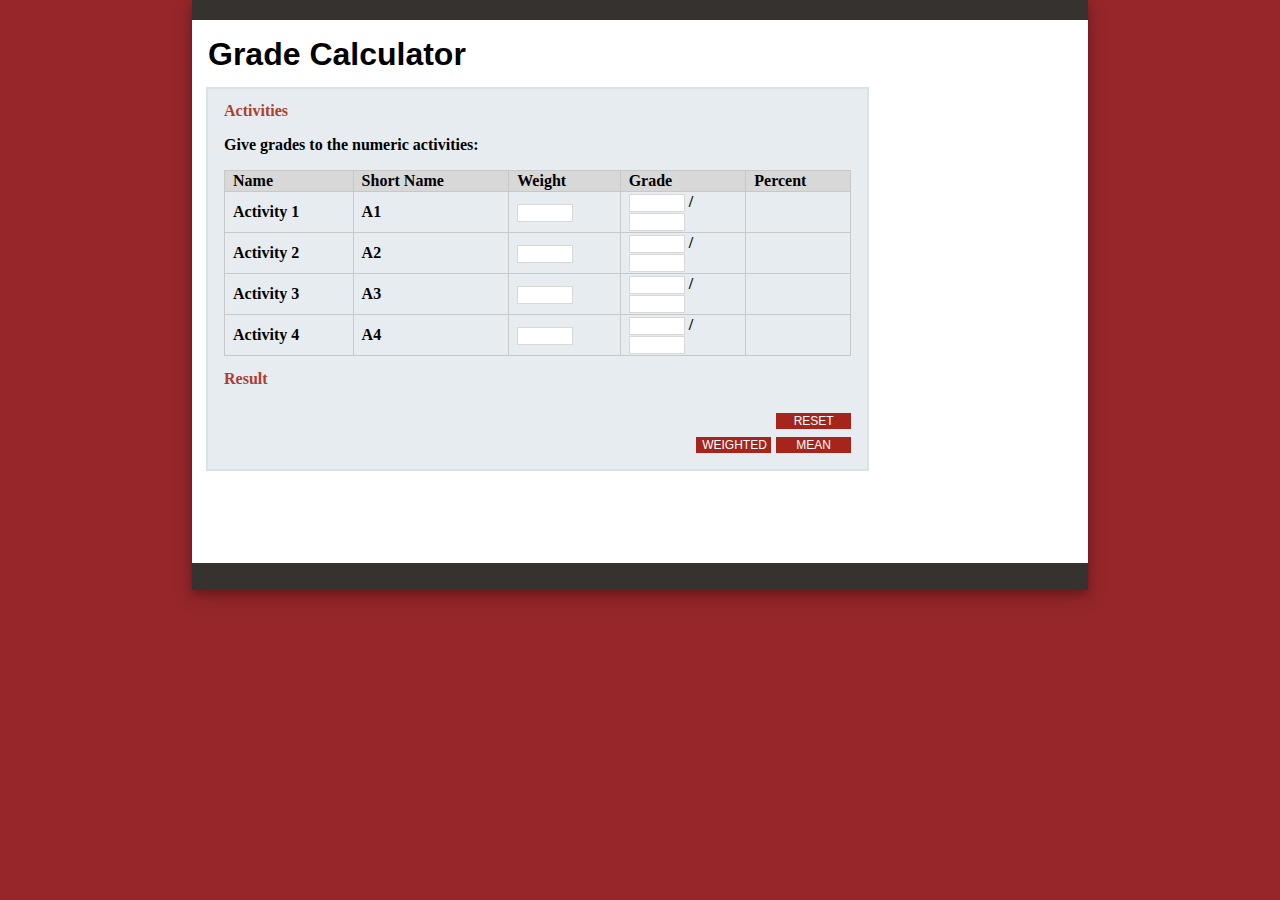
<file: calculator.html>
<!DOCTYPE html>
<html>

<head>
    <title>CourSys - Formula Tester</title>
    <link rel="icon"
        href="https://www.sfu.ca/content/sfu/chemistry/gates/jcr:content/main_content/image_3.img.640.medium.jpg/1419366194595.jpg"
        type="image/x-icon" />
    <link rel="stylesheet" href="calculator.css">
    <script src="calculator.js"></script>
</head>

<body>
    <div id="wrapper">
        <div class="black-box">
            <div class="white-box">
                <h1>Grade Calculator</h1>
                <div class="pink-box">
                    <h2>Activities</h2>
                    <h3>Give grades to the numeric activities:</h3>
                    <form>
                    <table style="width:100%">
                        <tbody>
                            <tr>
                                <th class="th1">Name</th>
                                <th class="th1">Short Name</th>
                                <th class="th1">Weight</th>
                                <th class="th1">Grade</th>
                                <th class="th1">Percent</th>
                            </tr>
                            <tr>
                                <th>Activity 1</th>
                                <th>A1</th>
                                <th>
                                        <input type="number" min="0"  id="weight" name="weight">
                                </th>
                                <th>
                                        <input type="number" min="0"  id="rmark" name="rmark">
                                        <p1> /</p1><br>
                                        <input type="number" min="0"  id="mark" name="mark">
                                </th>
                                <th>
                                    <p id="percent"></p>
                                </th>
                            </tr>
                            <tr>
                                <th>Activity 2</th>
                                <th>A2</th>
                                <th>
                                        <input type="number" min="0"  id="weight1" name="weight1">
                                </th>
                                <th>
                                        <input type="number" min="0"  id="rmark1" name="rmark1">
                                        <p1> /</p1><br>
                                        <input type="number" min="0"  id="mark1" name="mark1">
                                </th>
                                <th>
                                    <p id="percent1"></p>
                                </th>
                            </tr>
                            <tr>
                                <th>Activity 3</th>
                                <th>A3</th>
                                <th>
                                        <input type="number" min="0"  id="weight2" name="weight2">
                                </th>
                                <th>
                                        <input type="number" min="0"  id="rmark2" name="rmark2">
                                        <p1> /</p1><br>
                                        <input type="number" min="0"  id="mark2" name="mark2">
                                </th>
                                <th>
                                    <p id="percent2"></p>
                                </th>
                            </tr>
                            <tr>
                                <th>Activity 4</th>
                                <th>A4</th>
                                <th>
                                        <input type="number" min="0"  id="weight3" name="weight3">
                                </th>
                                <th>
                                        <input type="number" min="0"  id="rmark3" name="rmark3">
                                        <p1> /</p1><br>
                                        <input type="number" min="0"  id="mark3" name="mark3">
                                </th>
                                <th>
                                    <p id="percent3"></p>
                                </th>
                            </tr>
                        </tbody>
                    </table>
                    <h2>Result<br>
                        <p id="p2"></p>
                    </h2><br>
                    <input class="button" type="button" onclick="meanCalc()" value="MEAN">
                    <input class="button1" type="button" onclick="weightCalc()" value="WEIGHTED">
                    <input class="reset" type="reset" value="RESET">
                    </form>
                </div>
            </div>
        </div>
    </div>
</body>

</html>
</file>
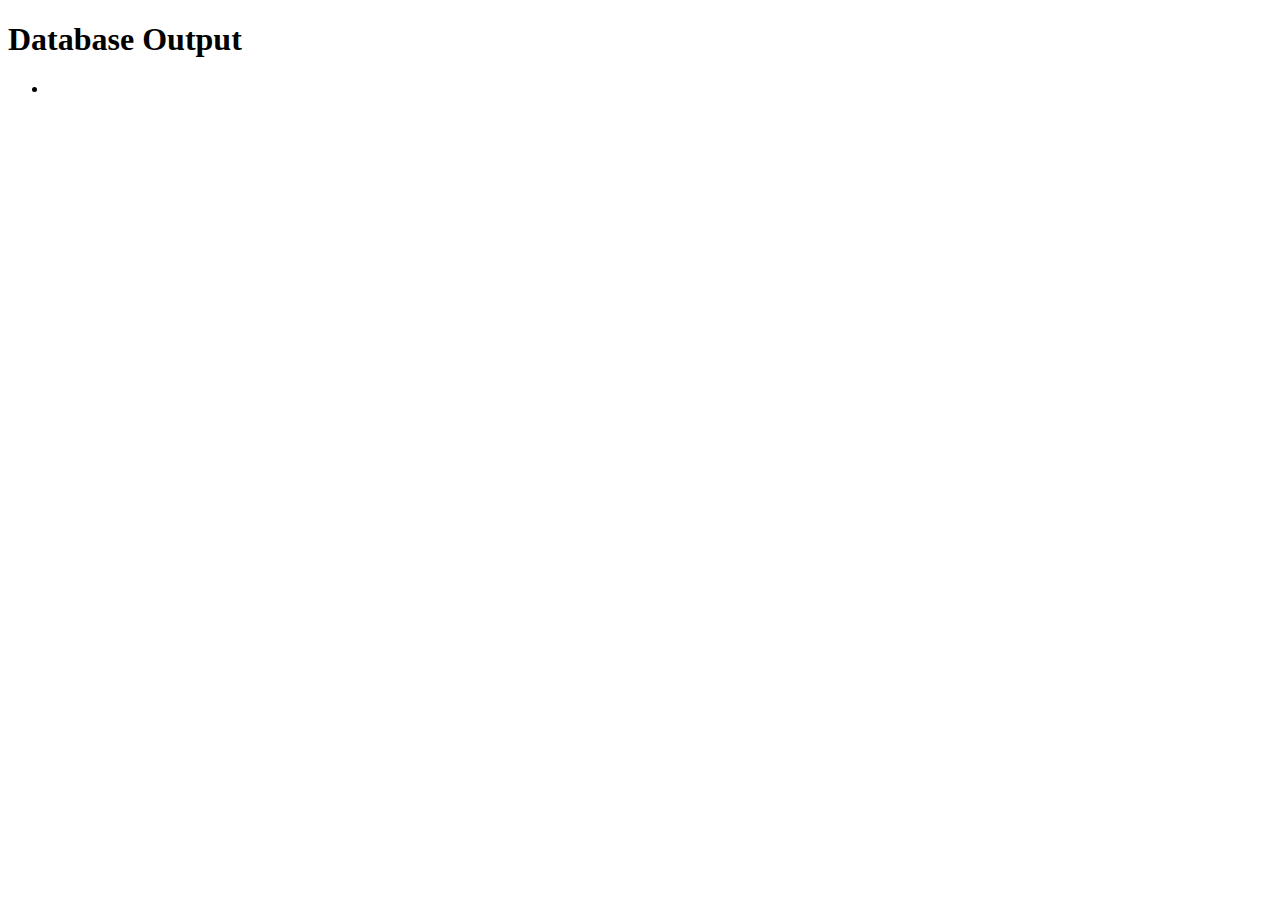
<file: target/classes/templates/db.html>
<!DOCTYPE html>
<html xmlns:th="http://www.thymeleaf.org" th:replace="~{fragments/layout :: layout (~{::body},'db')}">

<body>


<div class="container">
  <h1>Database Output</h1>
  <ul th:each="record : ${records}">
    <li th:text="${record}"/>
  </ul>
</div>

</body>
</html>
</file>
<file: calculator.css>
body {
    background-color: #962629;
    margin: auto;
    width: 100%;
}

#wrapper {
  width: 100%;
}

.black-box {
    background-color: #35322f;
    width: 70%;
    height: 60%;
    position: absolute;
    left: 50%;
    transform:  translate(-50%);
    padding-top: 20px;
    padding-bottom: 30px;
    box-shadow: 0 4px 8px 0 rgba(0, 0, 0, 0.2), 0 6px 20px 0 rgba(0, 0, 0, 0.19);

}
.white-box {
    position: absolute;
    background-color: #FFFFFF;
    width: 100%;
    height: 92%;    
}

.pink-box {
    position: absolute;
    background-color:  #e6ecef;
    width: 70%;
    height: 70%;
    outline: 2px solid #d7e3e7;
    margin-left: 1rem;
    padding-right: 1rem;
    padding-left: 1rem;    
}
table{
    width: 100%;
}

table, tbody,th {
    border-collapse: collapse;
    border: 1px solid #c6c8c9;
    text-align: left;
    font-size: 1em;
    font-family: "Cambria";
  }

  .th1{
      background-color: #d8d8d8;
      padding-left: .5rem;
  }
  th{
    padding-left: .5rem;
  }

  input{
      width: 50px;
      font-size: 12px;
      border: 0.12rem solid #d8d8d8;
  }
  .button{
    position: absolute;
    width: 75px;
    background-color: #a5251c;
    color: #FFFFFF;
    outline-color: #a5251c;
    border: none;
    white-space: normal;
    bottom: 1rem;
    right: 1rem;
}
.button1{
    position: absolute;
    width: 75px;
    background-color: #a5251c;
    color: #FFFFFF;
    outline-color: #a5251c;
    border: none;
    white-space: normal;
    bottom: 1rem;
    right: 6rem;
}

.reset{
  position: absolute;
  width: 75px;
  background-color: #a5251c;
  color: #FFFFFF;
  outline-color: #a5251c;
  border: none;
  white-space: normal;
  bottom: 2.5rem;
  right: 1rem;
}
  h1 {
    font-size: 2em;
    font-family: "Arial";
    margin:1rem;
    }
  h2 {
    font-family: "Cambria";
    font-size: 1em;
    color:#ad3e30;
    font-weight: bold;
  }
  h3 {
    font-family: "Cambria";
    font-size: 1em;
  }
</file>
